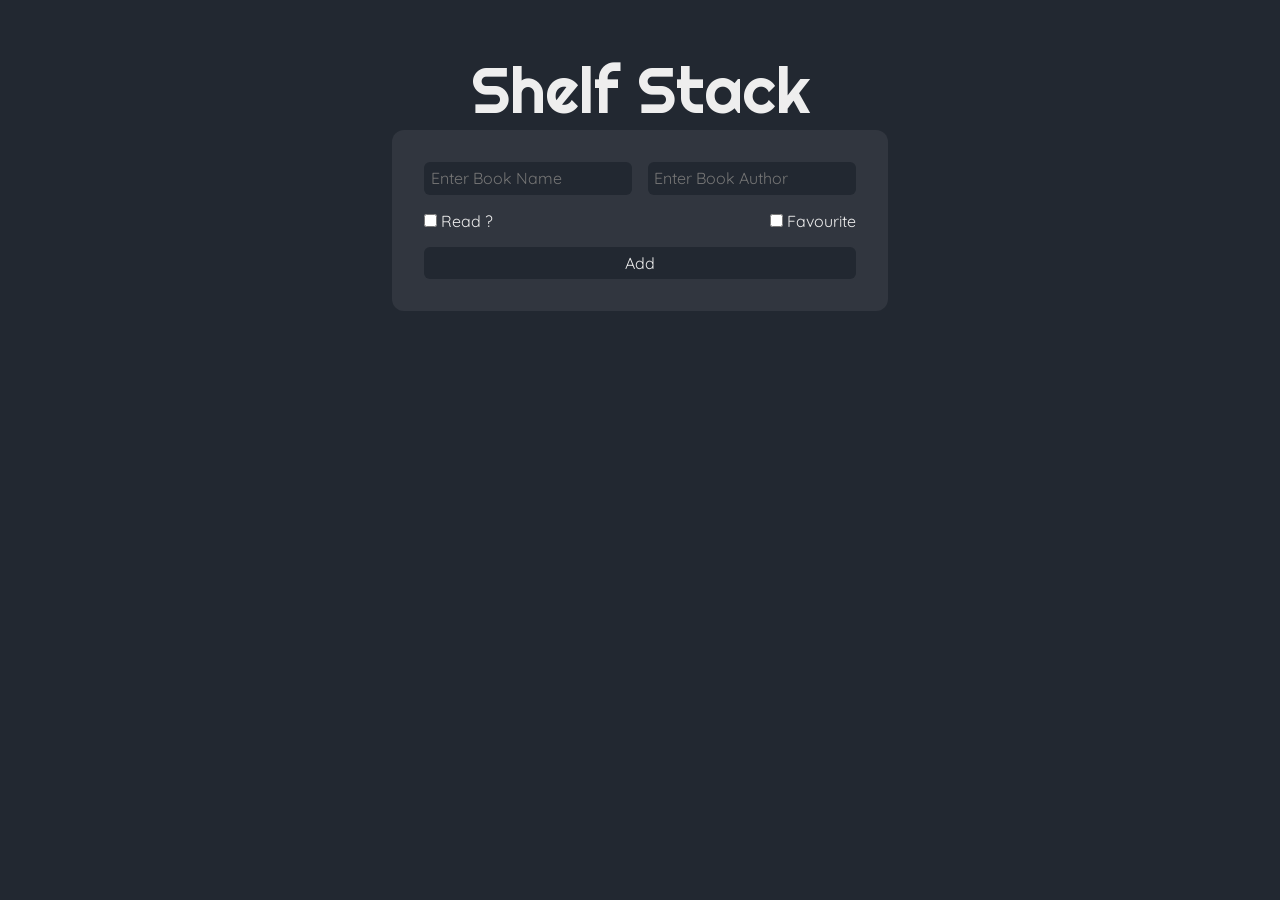
<file: shelf-stack/index.html>
<!DOCTYPE html>
<html lang="en">
  <head>
    <meta charset="UTF-8" />
    <meta name="viewport" content="width=device-width, initial-scale=1.0" />
    <title>Shelf Stack</title>
    <link rel="stylesheet" href="style.css" />
  </head>
  <body>
    <div class="modal-form" id="modal-form">
      <div class="form">
        <h1>Update the Data</h1>
        <div class="inputs">
          <input type="hidden" name="id" id="id" />
          <input
            type="text"
            name=""
            id="modal-book-name"
            placeholder="Enter Book Name"
          />
          <input
            type="text"
            name=""
            id="modal-book-author"
            placeholder="Enter Book Author"
          />
        </div>

        <div class="btns real-btns">
          <button id="modal-add-btn">Update</button>
          <button id="modal-close-btn">Close</button>
        </div>
      </div>
    </div>

    <main class="form-container">
      <h2>Shelf Stack</h2>
      <div class="form">
        <div class="inputs">
          <input
            type="text"
            name=""
            id="book-name"
            placeholder="Enter Book Name"
          />
          <input
            type="text"
            name=""
            id="book-author"
            placeholder="Enter Book Author"
          />
        </div>
        <div class="btns">
          <div class="check-cont">
            <input type="checkbox" name="read" id="read" />
            <label for="read">Read ?</label>
          </div>
          <div class="check-cont">
            <input type="checkbox" name="fav" id="fav" />
            <label for="fav">Favourite</label>
          </div>
        </div>
        <button id="add-btn">Add</button>
      </div>
    </main>

    <div class="books-arena"></div>
    <script src="./script.js"></script>
  </body>
</html>
</file>
<file: shelf-stack/style.css>
@import url('https://fonts.googleapis.com/css2?family=Quicksand:wght@300..700&family=Righteous&display=swap');

:root{
    --primary-1 : #222831;
    --primary-2 : #31363F;
    --secondary-1 : #76ABAE;
    --secondary-2 : #EEEEEE;
}

*{
    font-family: "Quicksand", sans-serif;
    font-optical-sizing: auto;
    font-weight: 400;
    font-style: normal;
    color: var(--secondary-2);
    padding: 0;
    margin: 0;
}



body{
    background-color: var(--primary-1);
}

h2{
    font-weight: 600;
    font-size: 4rem;
    font-family: "Righteous", sans-serif;
  font-weight: 400;
  font-style: normal;
}

.form-container{
    min-height: 40vh;
    display: flex;
    flex-direction: column;
        align-items: center;
    justify-content: center;
}

.form{
    display: flex;
    flex-direction: column;
    align-items: center;
    justify-content: center;
    gap: 1rem;
    background-color: var(--primary-2);
    padding: 2rem;
    border-radius: 12px;
}

.inputs{
    display: flex;
    align-items: center;
    gap: 1rem;
}

input{
    background-color: #222831;
    border: none;
    padding: .4rem .4rem;
font-size: 1rem;
border-radius: 6px;
}

.btns{
    display: flex;
    align-items: center;
    justify-content: space-between;
    width: 100%;
}

button{
    background-color: var(--primary-1);
    border: none;
    width: 100%;
    font-size: 1rem;
    padding: .4rem;
    border-radius: 6px;
    transition: all ease-in-out 500ms;
}

button:hover{
    transform: scale(1.01);
}

.books-arena{
    display: grid;
    grid-template-columns: 1fr 1fr 1fr 1fr;
    gap: 3rem;
    padding: 2rem;
    align-items: center;
    justify-content: center;
}

.book{
    background-color: var(--primary-2);
    padding: 1.5rem;
    display: flex;
    border-radius: 12px;
    justify-content: space-between;
    align-items: flex-end;
    overflow: hidden;
}

.rs{
    display: flex;
    gap: .2rem;
}

.rs div{
    cursor: pointer;
}

.book-name{
    font-weight: 500;
    font-size: 1.1rem;
}

.modal-form{
    display: flex;
    align-items: center;
    justify-content: center;
    position: absolute;
    z-index: 2;
    height: 100vh;
    width: 100vw;
    background-color: var(--primary-1);
    display: none;
}

.real-btns{
    gap: 1rem;
}
</file>
